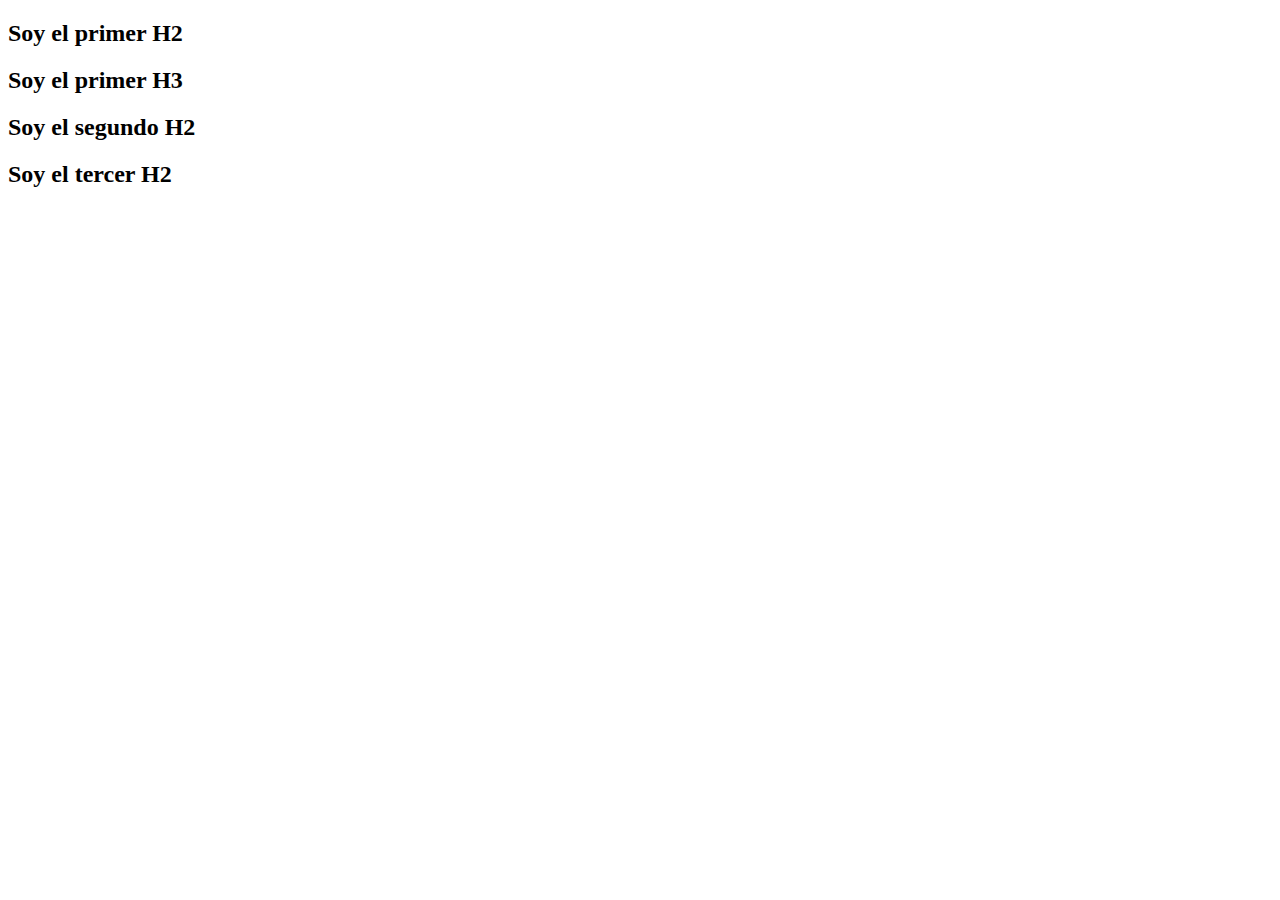
<file: 01-introduccion/index.html>
<!DOCTYPE html>
<html lang="es">
<head>
    <meta charset="UTF-8">
    <meta name="viewport" content="width=device-width, initial-scale=1.0">
    <title>Introducción CSS</title>
    <link rel="stylesheet" href="./css/style.css">
</head>
<body>
    <!-- <style>
        h2 {
            color:red;
            border: 1px solid black;
        }
        h1 {
            color: blue;
        }
    </style> -->
    
    <!-- <h2 style="color:red; border:1px solid black;">Hola Mundo</h2> -->
    
    <div class="abuelo">
        <div class="padre">
            <h2 class="titulo">Soy el primer H2</h2>
        </div>
        <h2 class="titulo">Soy el primer H3</h2>
    </div>
    <h2 class="titulo">Soy el segundo H2</h2>
    <h2 class="titulo">Soy el tercer H2</h2>
</body>
</html>
</file>
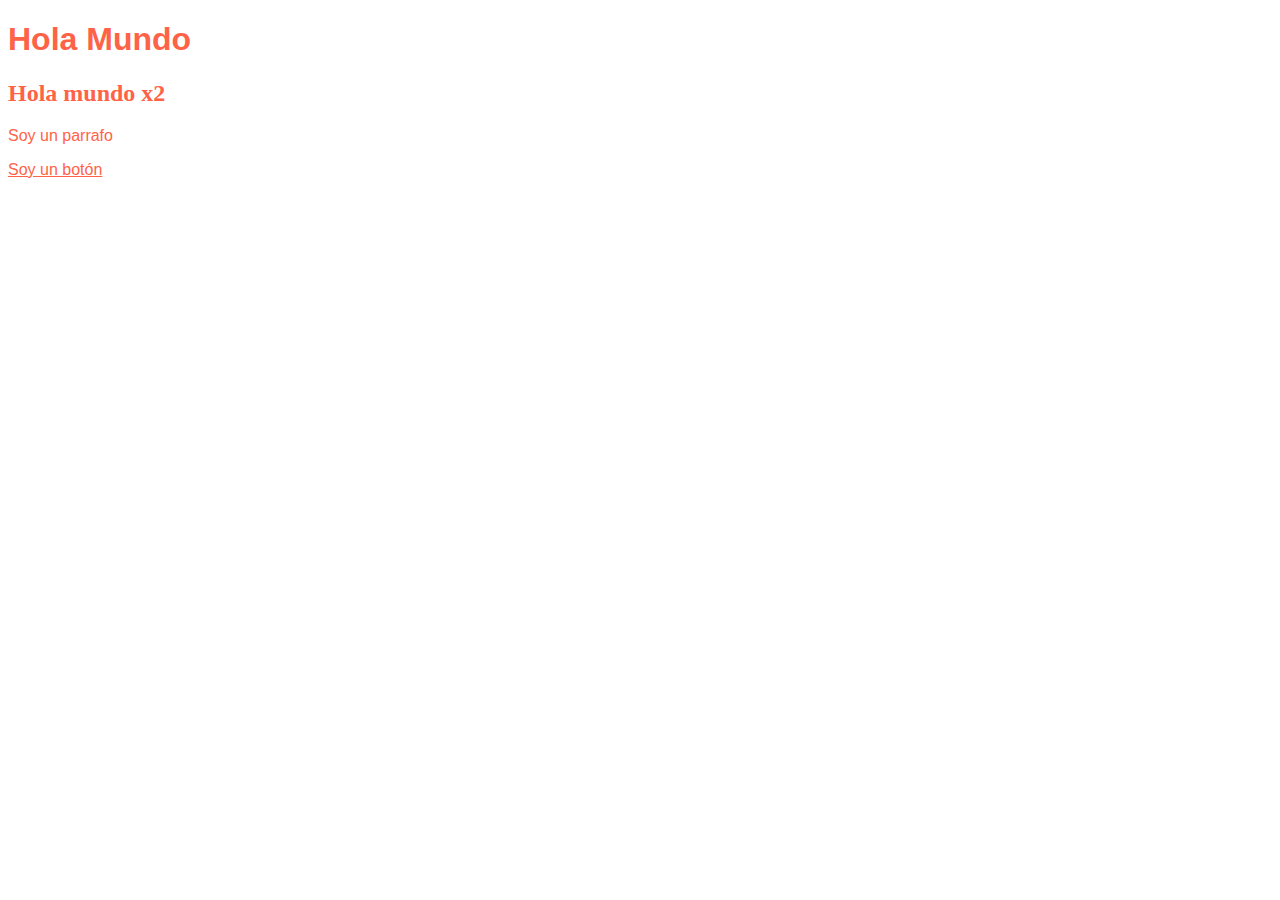
<file: 02-herencia/index.html>
<!DOCTYPE html>
<html lang="es">
<head>
    <meta charset="UTF-8">
    <meta name="viewport" content="width=device-width, initial-scale=1.0">
    <title>Herencia cascada y especificidad</title>
    <link rel="stylesheet" href="./style.css">
</head>
<body>
    <h1 class="title" id="title">Hola Mundo</h1>
    <h2>Hola mundo x2</h2>
    <p>Soy un parrafo</p>
    <a href="#">Soy un botón</a>
</body>
</html>
</file>
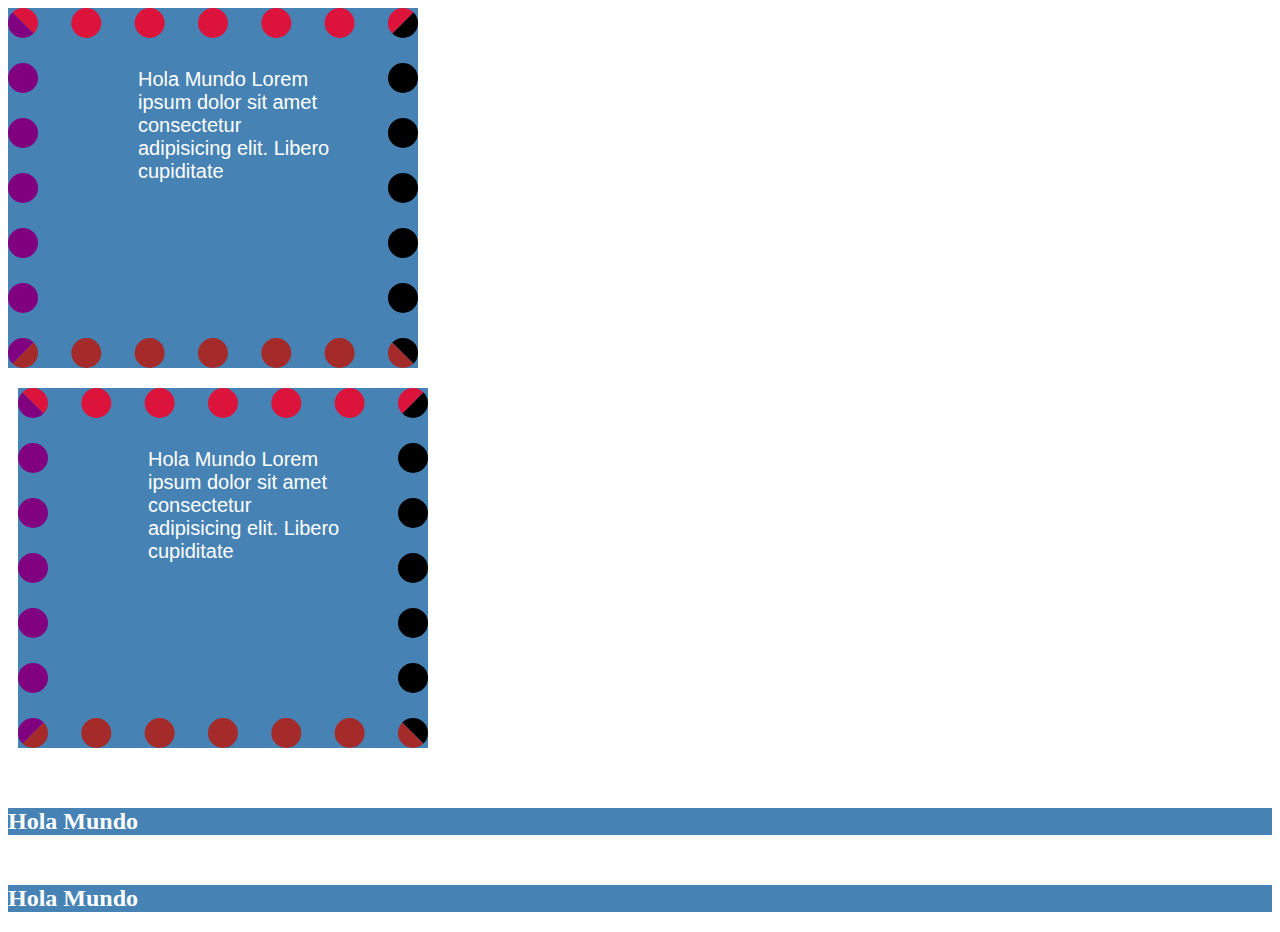
<file: 03-boxmodel/index.html>
<!DOCTYPE html>
<html lang="es">
<head>
    <meta charset="UTF-8">
    <meta name="viewport" content="width=device-width, initial-scale=1.0">
    <title>Box Model</title>
    <link rel="stylesheet" href="style.css">
</head>
<body>
    <div class="caja">Hola Mundo Lorem ipsum dolor sit amet consectetur adipisicing elit. Libero cupiditate</div>
    <div class="caja caja1">Hola Mundo Lorem ipsum dolor sit amet consectetur adipisicing elit. Libero cupiditate</div>

    <main class="main">
        <h2 class="main-title">Hola Mundo</h2>
    </main>
    <footer class="footer">
        <h2 class="footer-title">Hola Mundo</h2>
    </footer>
</body>
</html>
</file>
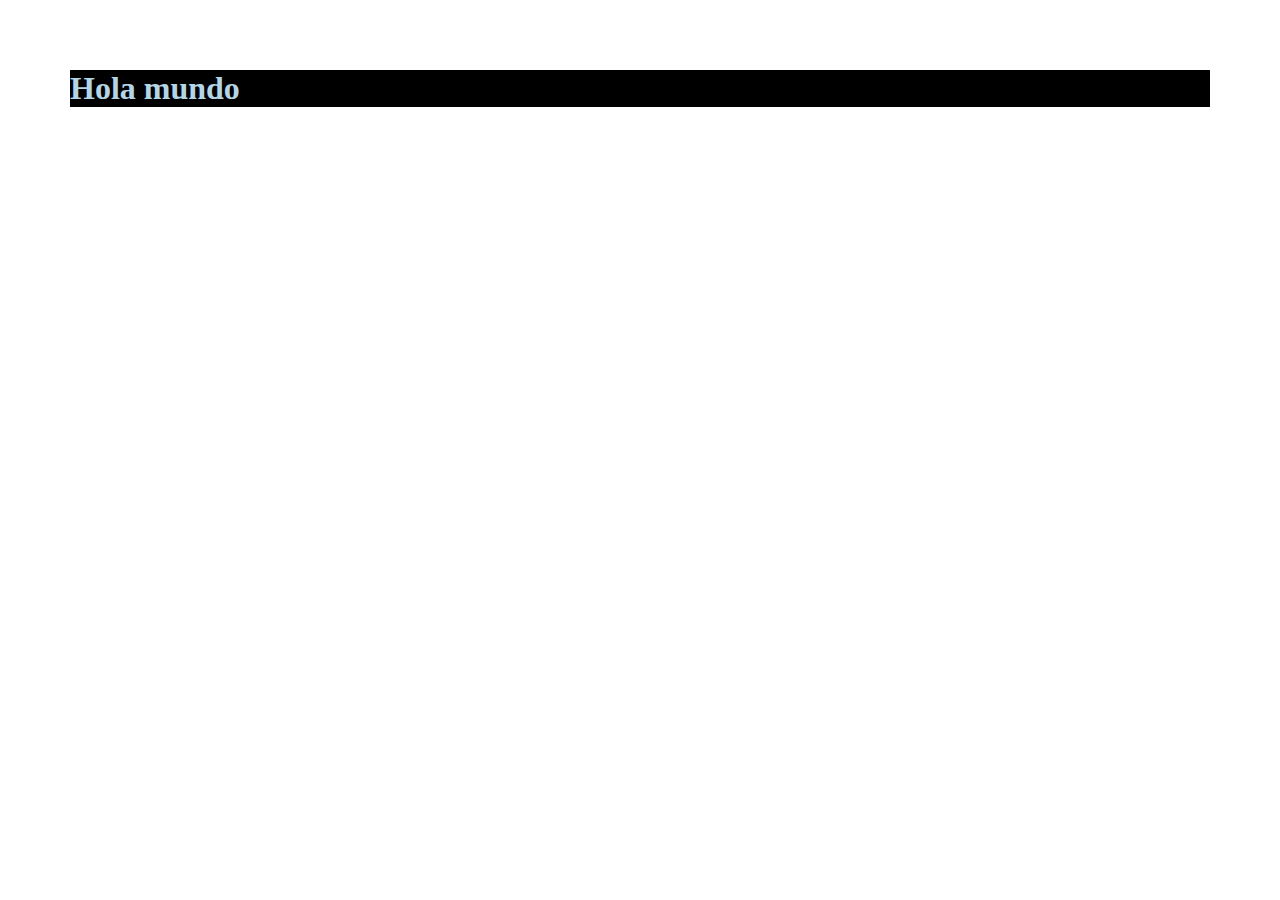
<file: 04-colores-fondos/index.html>
<!DOCTYPE html>
<html lang="es">
<head>
    <meta charset="UTF-8">
    <meta name="viewport" content="width=device-width, initial-scale=1.0">
    <title>Document</title>
    <link rel="stylesheet" href="style.css">
</head>
<body>
    <h1 class="title">Hola mundo</h1>
</body>
</html>
</file>
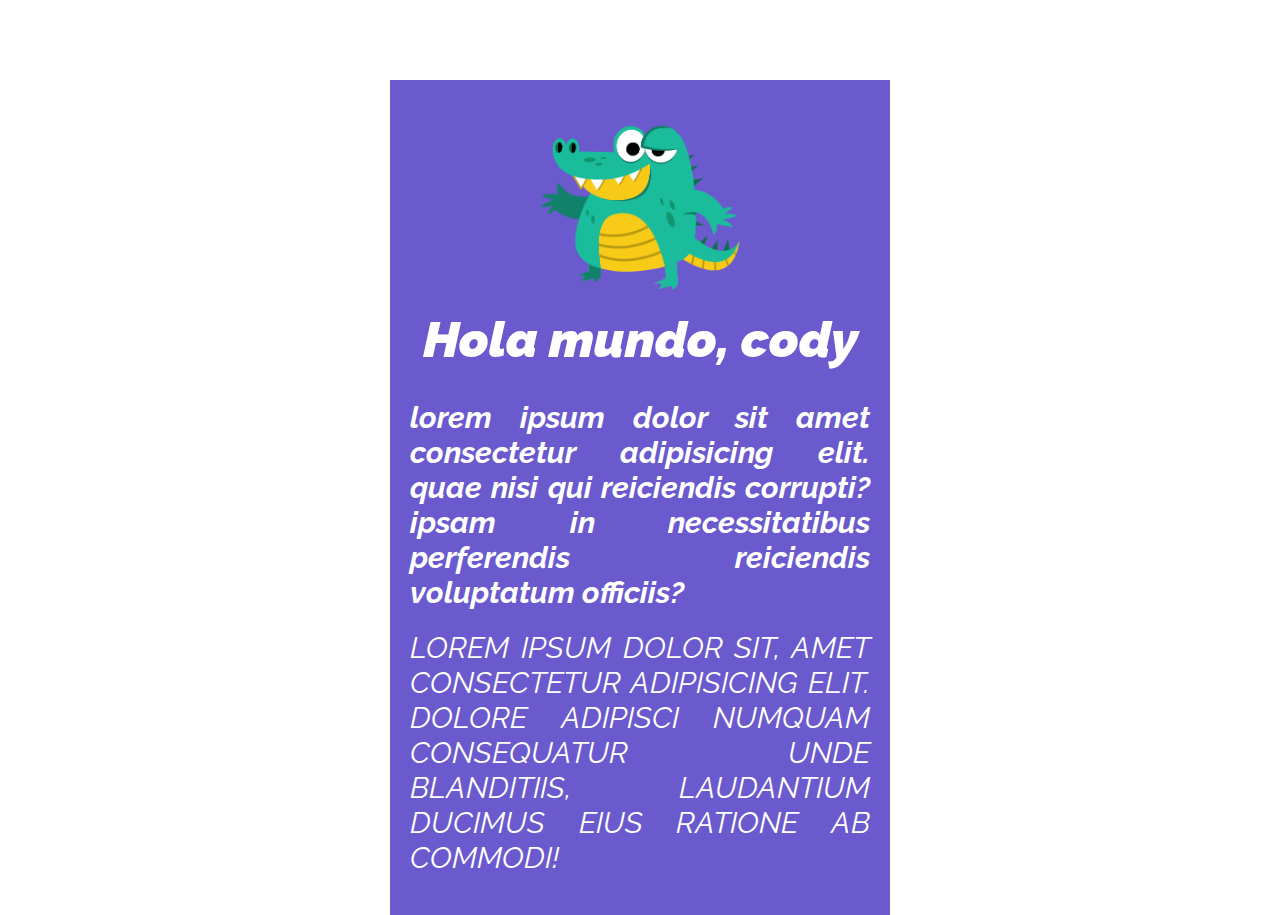
<file: 05-fuentes/index.html>
<!DOCTYPE html>
<html lang="es">
<head>
    <meta charset="UTF-8">
    <meta name="viewport" content="width=device-width, initial-scale=1.0">
    <link rel="preconnect" href="https://fonts.googleapis.com">
    <link rel="preconnect" href="https://fonts.gstatic.com" crossorigin>
    <link href="https://fonts.googleapis.com/css2?family=Raleway:ital,wght@0,100..900;1,100..900&display=swap" rel="stylesheet">
    <title>Document</title>
    <link rel="stylesheet" href="style.css">
</head>
<body>
    <div class="card">
        <img class="img" src="cody.png" alt="img">
        <h2 class="title">Hola mundo, cody</h2>
        <p class="paragraph paragraph--first">Lorem ipsum dolor sit amet consectetur adipisicing elit. Quae nisi qui reiciendis corrupti? Ipsam in necessitatibus perferendis reiciendis voluptatum officiis?</p>
        <p class="paragraph">
            Lorem ipsum dolor sit, amet consectetur adipisicing elit. Dolore adipisci numquam consequatur unde blanditiis, laudantium ducimus eius ratione ab commodi!
        </p>
    </div>
</body>
</html>
</file>
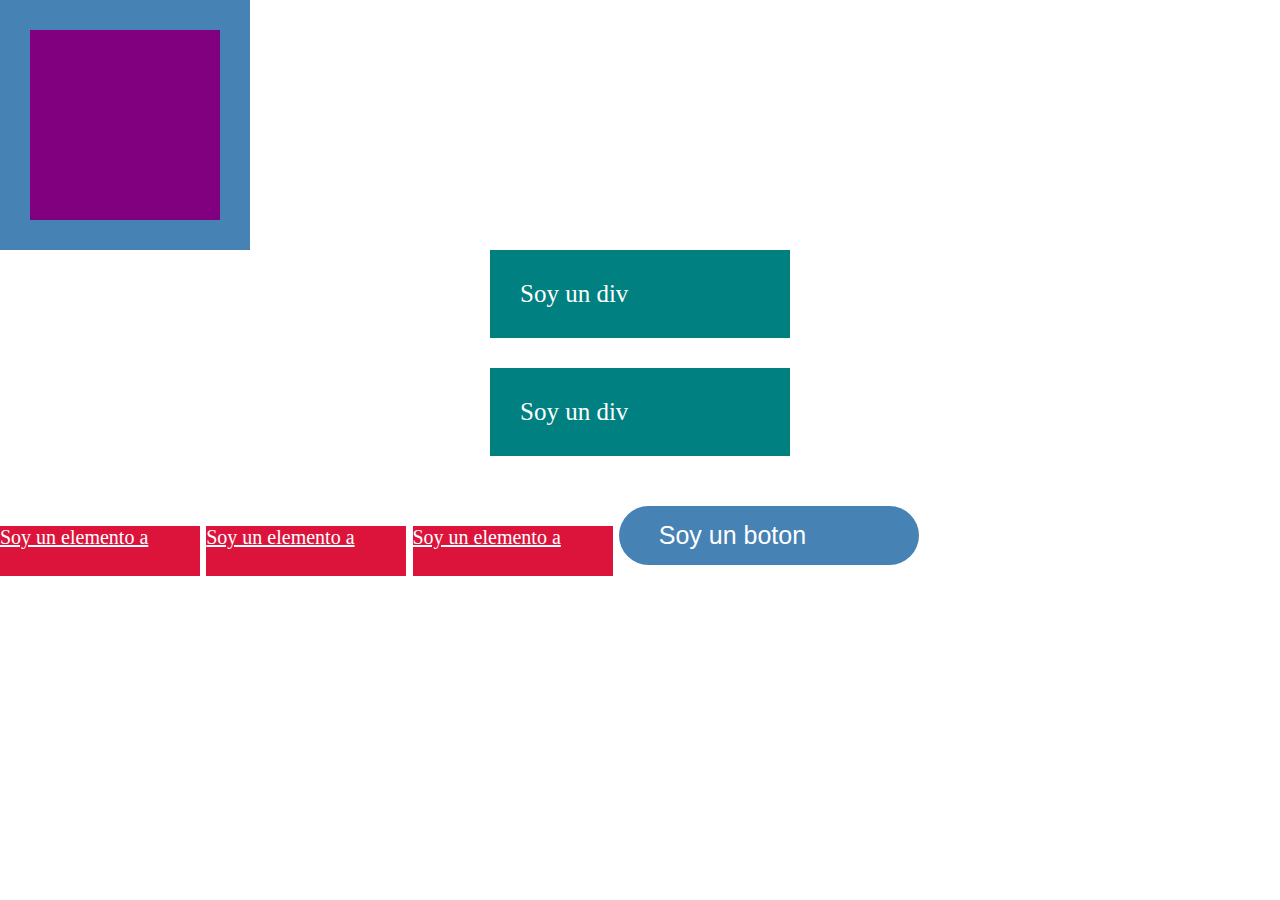
<file: 03-boxmodel/elementos/index.html>
<!DOCTYPE html>
<html lang="es">
<head>
    <meta charset="UTF-8">
    <meta name="viewport" content="width=device-width, initial-scale=1.0">
    <title>Document</title>
    <link rel="stylesheet" href="style.css">
</head>
<body>
    <div class="element"></div>

    <div class="block">Soy un div</div>
    <div class="block">Soy un div</div>
    <a href="#" class="inline">Soy un elemento a</a>
    <a href="#" class="inline">Soy un elemento a</a>
    <a href="#" class="inline">Soy un elemento a</a>
    
    <a href="#" class="button">Soy un boton</a>
</body>
</html>
</file>
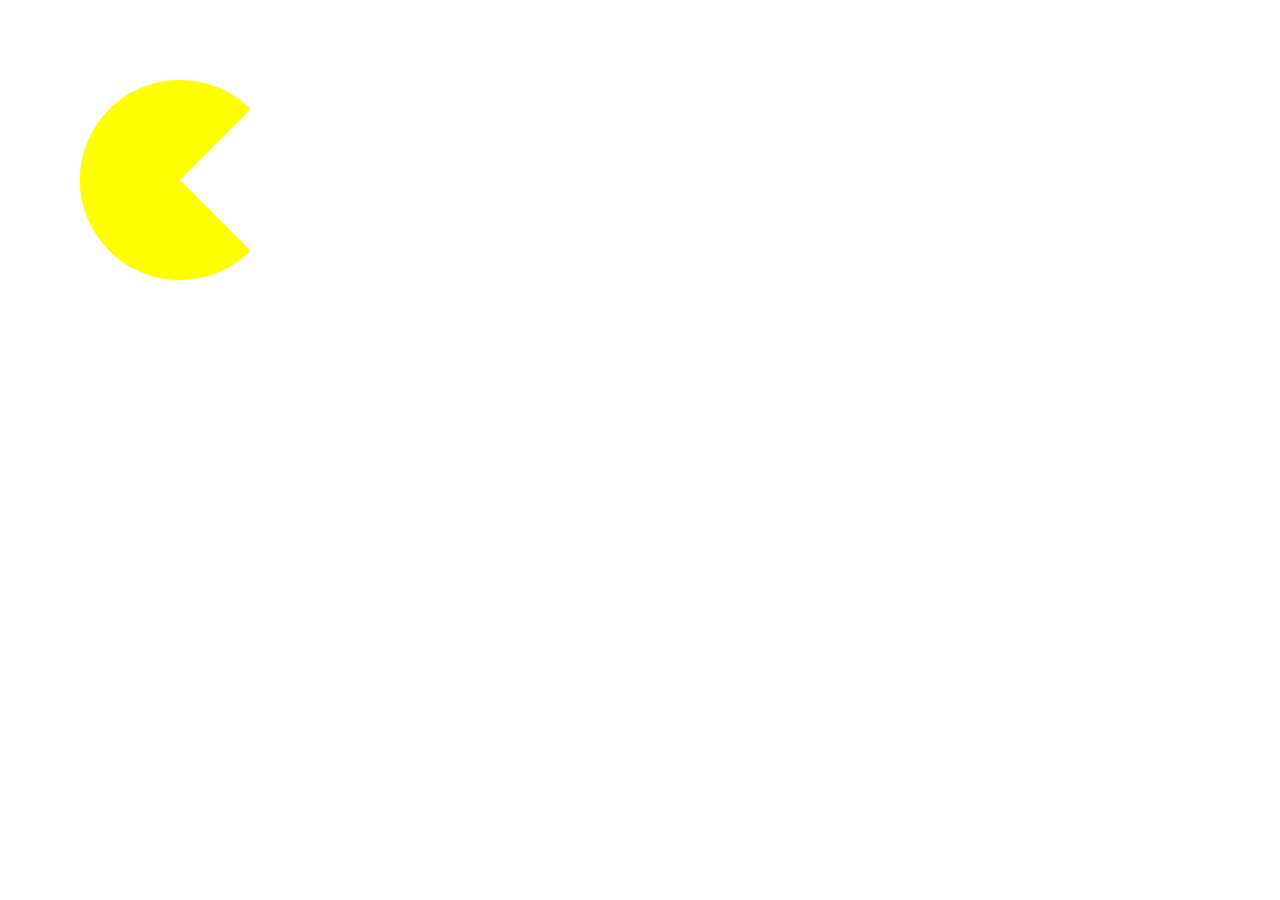
<file: 04-colores-fondos/pacman/index.html>
<!DOCTYPE html>
<html lang="es">
<head>
    <meta charset="UTF-8">
    <meta name="viewport" content="width=device-width, initial-scale=1.0">
    <title>Document</title>
    <link rel="stylesheet" href="style.css">
</head>
<body>
    <div class="pacman"></div>
</body>
</html>
</file>
<file: 01-introduccion/css/style.css>
/* 
 * Selector de tipo

h2{
    color: orange;
    font-size: 30px;
} 

*/

/* Selector de clase */
/* .titulo{
    color: brown;
    font-size: 30px;
    border: 1px solid black;
} */

/* .negrita {
    font-weight: bold;
} */

/*  Selector de Id */
/* #titulo{
    color: steelblue;
    font-size: 50px;
} */

/* Selector universal para todos los elementos*/
/* *{
    color: red;
    font-size: 30px;
} */

/* Selector combinador de descendientes */
/* .abuelo .titulo{
    color: red;
    font-size: 40px;
}

.abuelo>.titulo {
    color: blue;
} */
</file>
<file: 02-herencia/style.css>
/* 
    1er metodo:
    Especificidad

    1 - selector de tipo, pseudoelementos ::
    10 - Selector de clase, pseudoclases :,[]
    100 - Selector de ID

    si se usa !important, es el valor que tomara aunque tenga menor especificidad
*/

/*
    2do metodo:
    Con cascada, se aplica la ultima propiedad declarada

    Lo ideal es usar clases y mantener la especificidad al minimo
*/

/* #title {
    color: rebeccapurple;
}

.title {
    color: steelblue;
}

h1 {
    color: tomato;
} */

/*
    Herencia
    Se heredan estilos de padres a hijos
    Si el hijo tiene otro estilo, se anula la herencia
*/

body {
    font-family: Arial;
    color: tomato;
}

h2 {
    font-family: cursive;
}

/* 
    Indicar que use la propiedad del padre con inherit, no todas
    las propiedades se heredan, si es necesario, hacerlo de esta manera
*/
a {
    color: inherit;
}
</file>
<file: 03-boxmodel/style.css>
/* Capa 1 - Contenido*/

/*Todo lo que se salga del elemento definido, se oculta con overflow: hidden;*/

/* .caja {
    background-color: yellow;
    min-width: 200px;
    width: 20%;
    height: 100px;
    max-width: 300px;
    overflow: hidden;
} */


/* Capa 2 - Padding */
.caja {
    background-color: steelblue;
    color: white;
    font-size: 20px;
    font-family: Arial;
    width: 200px;
    height: 200px;

    /*sentido del reloj*/
    padding: 30px 50px 70px 100px;

    /* padding-top: 30px;
    padding-right: 50px;
    padding-bottom: 70px;
    padding-left: 100px; */

    /* Capa 3 - Border*/

    /* border-width: 30px 10px 20px 5px; */
    border-width: 30px;
    
    /* border-style: dotted dashed solid double; */
    border-style: dotted;

    border-color: crimson black brown purple;

    /* border: color width style */
}

.caja1 {
    margin: 20px 40px 60px 10px;
    /* margin-top: 20px;
    margin-right: 40px;
    margin-bottom: 60px;
    margin-left: 10px; */
}

.main {
    background-color: steelblue;
    color: white;
    margin-bottom: 30px;
}

/* Cuando se encuentran 2 margenes en vertical, se mantiene el mayor, no se suma*/
.footer {
    color: white;
    background-color: steelblue;
    margin-top: 50px;
}
</file>
<file: 04-colores-fondos/style.css>
* {
    margin: 0;
    box-sizing: border-box;
}

/* 
    Formas de indicar colores
    - Por nombre de color
    - Por RGB
    - Por hexadecimal
    - Por HSL
*/

.title {
    margin: 70px;
    /* color de texto */
    /* nombre */
    /* color: white; */
    
    /* rgb (rango 0-255), el cuarto valor define la opacidad */
    /* color: rgb(255,105,180, 0.7); */

    /*  hex, min 3 valores (0-f), normalmente son 6 (posicion 1-2 color rojo, 3-4 verde, 5-6 azul)
        se pueden agregar 2 valores extras que definen la opacidad 
    */
    /* color: #00ff00; */

    /* hsl tono/saturacion/brillo, el cuarto valor es la opacidad */
    color: hsl(200, 50%, 80%, 1);

    /* color de fondo */
    background-color: black;
}

.background {
    /* width: 300px; */
    height: 600px;
    /* margin: 50px; */
    background-color: #4682b4;
    /* background-image: url('images/1.jpg'); */
    /* background-size: contain; */
    background-repeat: no-repeat;
    /* top left bottom rigth center*/
    /* background-position: center; */
    
    /* fondo con colores degradados*/
    background-image: linear-gradient(#00000028, rgba(255, 0, 0, 0.342)), url('images/1.jpg');
    background-size: cover;
    background-position: center;

    padding: 0.1px;
}

h2 {
    color: white;
    font-size: 60px;
    text-align: center;
    margin-top: 100px;
}
</file>
<file: 05-fuentes/style.css>
* {
    margin: 0;
    box-sizing: border-box;
}

body {
    font-family: "Raleway", sans-serif;
}

.card {
    width: 80%;
    max-width: 500px;
    margin: 0 auto;
    margin-top: 80px;
    background-color: slateblue;
    color: #fff;
    padding: 40px 20px;
}

.img {
    width: 200px;
    display: block;
    margin: 0 auto;
}

.title {
    /* define el espaciado entre cada letra del texto*/
    /* letter-spacing: 20px; */

    /* define el espacio entre palabras*/
    /* word-spacing: 40px; */

    /* width: 150px; */

    /* evitar que el texto se salga*/
    overflow-wrap: break-word;

    text-align: center;

    font-weight: 900;
    font-style: italic;

    font-size: 50px;

    /* alto de la linea de los textos*/
    line-height: 2;
}

.paragraph {
    text-transform: uppercase;
    text-align: justify;
    font-weight: 400;
    font-style: italic;
    font-size: 30px;
}

.paragraph--first {
    text-transform: lowercase;
    margin-bottom: 20px;
    margin-top: 10px;
    font-weight: 700;
    font-style: italic;
}
</file>
<file: 03-boxmodel/elementos/style.css>
/* 
    Al colocar la propiedad content-box en box-sizing
    se suma el tamaño con el border y padding para ser el tamaño total
    del box.

    Con border-box se toma como valores finales a width y height

*/

/*
    Si deseamos aplicar la propiedad a todos los elementos, usar
    la siguiente manera.

    De manera predeterminada, los navegadores cuentan con margenes, se pueden
    quitar indicandolo de manera general
*/
* {
    box-sizing: border-box;
    margin: 0;
}

.element {
    box-sizing: border-box;
    width: 250px;
    height: 250px;
    background-color: purple;
    border: 30px solid steelblue;
    padding: 30px;
    /* margin: 0 auto; */
}

body {
    font-size: 25px; 
}

/* 
    Un elemento en bloque cuando genera un salto de linea por que ocupa el 100% de su espacio
    Todos los bloques se puede usar las propiedades del box model


*/

.block {
    background-color: teal;
    color: white;
    padding: 30px;
    width: 300px;
    margin: 0 auto;
    margin-bottom: 30px;
}
/*
    Los elementos en linea no tienen salto de linea hasta que se termine el espacio
    No se puede usar la propiedad width, margin y pardding vertical

    Se puede usar display: block para indicar que se usara como bloque
*/

/* 
    Se puede usar la propiedad inline-block para combinar las 2 propiedades.
*/
.inline {
    font-size: 20px;
    display: inline-block;
    background-color: crimson;
    color: white;
    margin-top: 40px;
    width: 200px;
    height: 50px;
}

.button {
    display: inline-block;
    background-color: steelblue;
    color: white;
    text-decoration: none;
    font-family: Arial;
    padding: 15px 40px;
    border-radius: 30px;
    /* margin: 50px; */
    width: 300px;
}
</file>
<file: 04-colores-fondos/pacman/style.css>
* {
    margin: 0;
    box-sizing: border-box;
}

.pacman {
    width: 100px;
    margin: 80px;
    border-bottom: 100px solid yellow;
    border-top: 100px solid yellow;
    border-left: 100px solid yellow;
    border-right: 100px solid transparent;

    border-radius: 50%;
}
</file>
